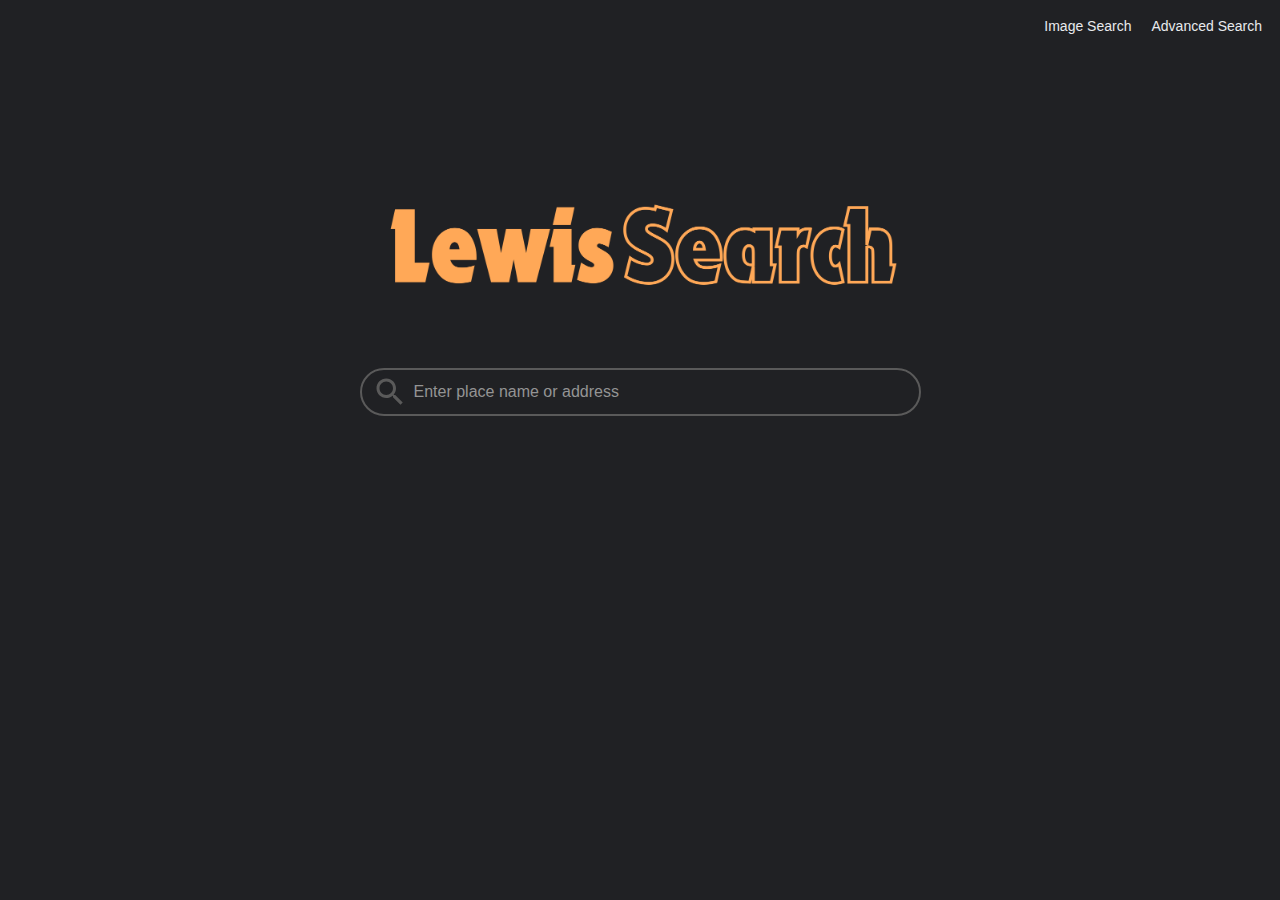
<file: index.html>
<!DOCTYPE html>
<html lang="en">
    <head>
        <title>LewisSearch</title>
        <link rel="stylesheet" href="index.css">
    </head>
    <body>
        <div id="search-links">
            <a class="links" href="imagesearch.html">Image Search</a>
            <a class="links" href="advancedsearch.html">Advanced Search</a>
        </div>

        <div class="b-googleimg">
            <img class="googleimg" src="googlepic.png" alt="Google Pic">
        </div>

        <form class="search-bar" action="https://www.google.com/search">
  <div class="searchbox">
    <svg 
      aria-hidden="true"
      viewBox="0 0 24 24"
    >
      <path d="M15.5 14h-.79l-.28-.27C15.41 12.59 16 11.11 16 9.5 16 5.91 13.09 3 9.5 3S3 5.91 3 9.5 5.91 16 9.5 16c1.61 0 3.09-.59 4.23-1.57l.27.28v.79l5 4.99L20.49 19l-4.99-5zm-6 0C7.01 14 5 11.99 5 9.5S7.01 5 9.5 5 14 7.01 14 9.5 11.99 14 9.5 14z" />
    </svg>
    <input 
      aria-label="Search for a place on the map" 
      autocomplete="off"
      inputmode="search" 
      placeholder="Enter place name or address"
      type="search" 
      name="q"  <!-- This is the key part to make the search work --> 
      </input>
  </div>
</form>


    </body>
</html>
</file>
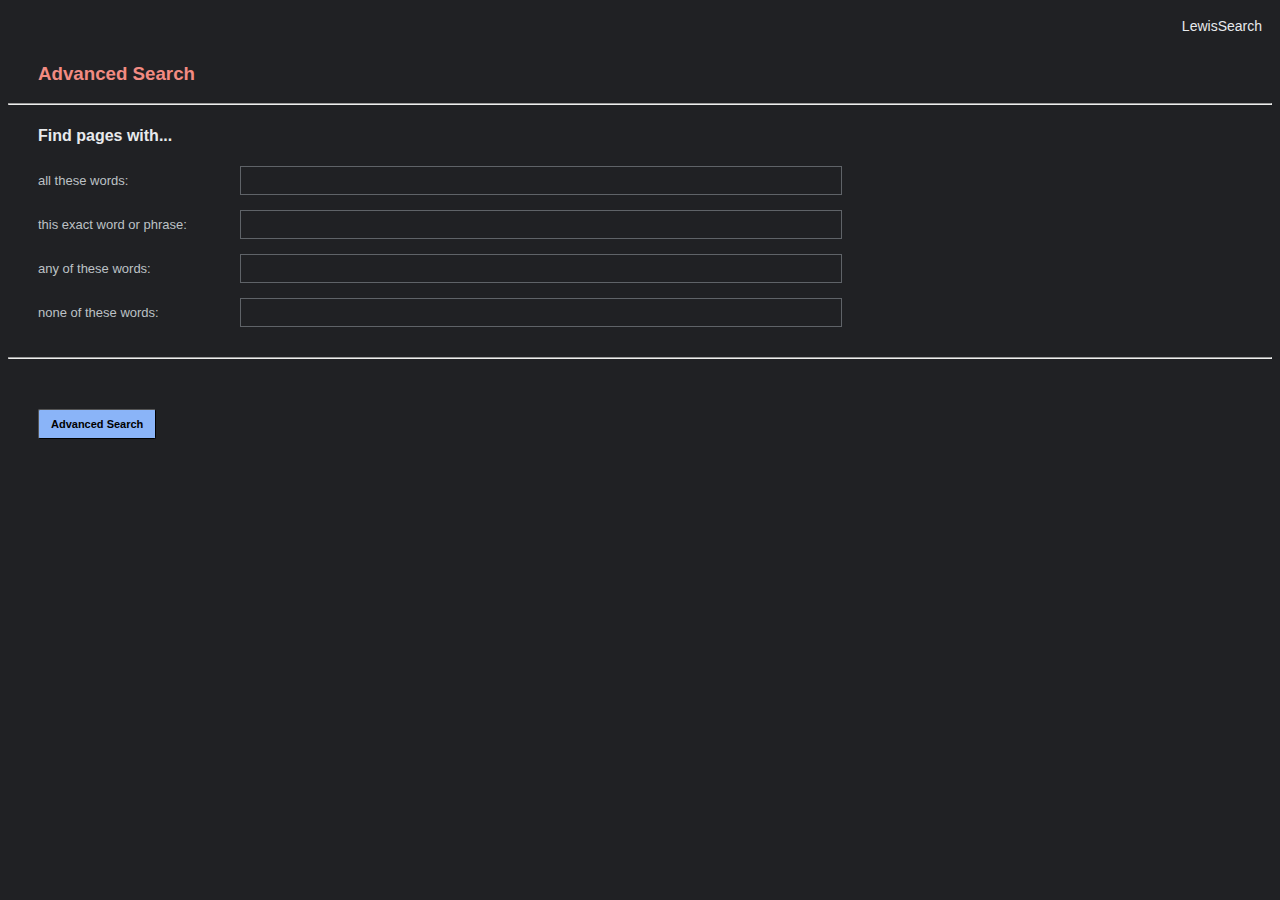
<file: advancedsearch.html>
<!DOCTYPE html>
<html lang="en">
    <head>
        <title>LewisSearch - Advanced</title>
        <link rel="stylesheet" href="index.css">
    </head>
    <body>
        <div id="search-links">
            <a class="links" style="display: flex; justify-content: end;" href="index.html">LewisSearch</a>
        </div>
        <h3 style="color: #f28b82; font-family: Arial; margin-left: 30px;">Advanced Search</h3>
        <hr>
        <h4 style="color: #e8eaed; margin-left: 30px;">Find pages with...</h4>
        <form class="as-form" action="https://www.google.ca/search">

            <div class="asearch-and-labels">
                <div class="b-label">
                    <label class="label-font" for="all these words">all these words:</label>
                </div>
                <div class="b-input">
                    <input class="as-bar" type="text" name="as_q">
                </div>
            </div>

            <div class="asearch-and-labels">
                <div class="b-label">
                    <label class="label-font" for="this exact word or phrase">this exact word or phrase:</label>
                </div>
                <div class="b-input">
                    <input class="as-bar" type="text" name="as_epq">
                </div>
            </div>

            <div class="asearch-and-labels">
                <div class="b-label">
                    <label class="label-font" for="any of these words">any of these words:</label>
                </div>
                <div class="b-input">
                    <input class="as-bar" type="text" name="as_oq">
                </div>
            </div>

            <div class="asearch-and-labels">
                <div class="b-label">
                    <label class="label-font" for="none of these words:">none of these words:</label>
                </div>
                <div class="b-input">
                    <input class="as-bar" type="text" name="as_eq">
                </div>
            </div>
            
            <hr style="margin-top: 30px;">

            <div style="margin-left: 30px; margin-top: 50px;">
                <input class="as-button" type="submit" value="Advanced Search">
            </div>
        </form>

    </body>
</html>
</file>
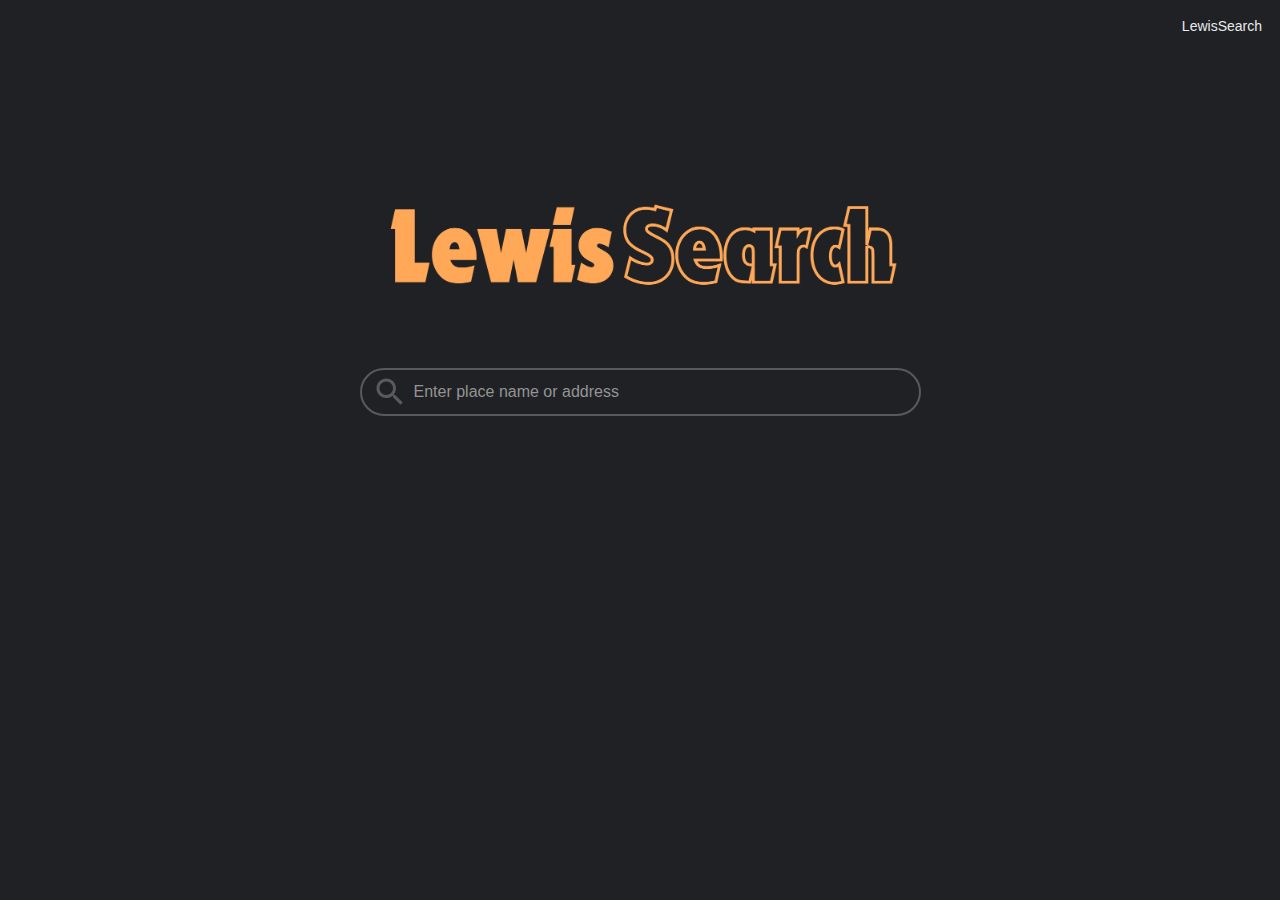
<file: imagesearch.html>
<!DOCTYPE html>
<html lang="en">
    <head>
        <title>LewisSearch - Image</title>
        <link rel="stylesheet" href="index.css">
    </head>
    <body>
        <div id="search-links">
            <a class="links" style="display: flex; justify-content: end;" href="index.html">LewisSearch</a>
        </div>

        <div class="b-googleimg">
            <img class="googleimg" src="googlepic.png" alt="Google Pic">
        </div>

        <form class="search-bar" action="https://www.google.com/search">
  <div class="searchbox">
    <svg 
      aria-hidden="true"
      viewBox="0 0 24 24"
    >
      <path d="M15.5 14h-.79l-.28-.27C15.41 12.59 16 11.11 16 9.5 16 5.91 13.09 3 9.5 3S3 5.91 3 9.5 5.91 16 9.5 16c1.61 0 3.09-.59 4.23-1.57l.27.28v.79l5 4.99L20.49 19l-4.99-5zm-6 0C7.01 14 5 11.99 5 9.5S7.01 5 9.5 5 14 7.01 14 9.5 11.99 14 9.5 14z" />
    </svg>
    <input 
      aria-label="Search for a place on the map" 
      autocomplete="off"
      inputmode="search" 
      placeholder="Enter place name or address"
      type="search" 
      name="q"  <!-- This is the key part to make the search work --> 
      </input>
  </div>
</form>

    </body>
</html>
</file>
<file: index.css>
html {
    background-color: #202124;
    font-family: Arial;
    color: #bdc1c6;
}

#search-links{
    display: flex;
    justify-content: end;
}

.links {
    margin: 10px;
    font-size: 14px;
    color: #e8eaed;
}

a {text-decoration: none;}

/* setting the color palette */
html {
  --dark-gray: rgb(90, 90, 90);
  --light-gray: rgb(148, 148, 148);
  --focus-blue: rgb(69, 159, 189);
}

.searchbox {
  --target-size: 48px; /* https://web.dev/accessible-tap-targets/ */
  --box-height: var(--target-size);
  --border-radius: calc(var(--box-height) / 2);
  --border-width: 2px;
  --icon-size: calc(var(--box-height) * 3/4 );
  --side-margin: calc(var(--border-radius) / 2);
  --icon-vertical-margin: calc( ( var(--box-height) - var(--icon-size) ) / 2 );
}

/* shaping the box */
.searchbox {
  height: var(--box-height);
  max-width: 561px; /* to follow the search box of google.com */
}
.searchbox input[type="search"] {
  border: var(--border-width) solid var(--dark-gray);
  border-radius: var(--border-radius);
  height: 100%;
  width: 100%;
}

/* Styling each component */
.searchbox svg {
  fill: var(--dark-gray);
  height: var(--icon-size);
  width: var(--icon-size);
}
.searchbox input[type="search"] {
  -webkit-appearance: none; /* to prevent Safari from ignoring font-size */
  color: var(--dark-gray); 
  font-family: 'Noto Sans', Verdana, sans-serif;
  font-size: 1rem;
}
.searchbox input[type="search"]::placeholder {
  color: var(--light-gray);
  opacity: 1; /* to override the default of Firefox */
}

 /* positioning inner elements */
.searchbox {
  position: relative;
}
.searchbox svg {
  position: absolute;
  left: var(--side-margin);
  top: var(--icon-vertical-margin);
  bottom: var(--icon-vertical-margin);
}
.searchbox input[type="search"] {
  padding-left: calc( var(--side-margin) + var(--icon-size) + 4px);
  padding-right: var(--side-margin);
}
input[type="search"]::-webkit-search-decoration {
  -webkit-appearance: none; /* Remove the left padding inside the box for Safari; see https://github.com/filipelinhares/ress/blob/master/ress.css */
}


/* Ensuring that tapping the icon focuses the search box */
.searchbox svg {
  z-index: -1;
}
.searchbox input[type="search"] {
  background: transparent;
}

/* Styling focus state */
.searchbox input[type="search"]:focus {
  border-color: var(--focus-blue);
  box-shadow: 0px 0px 5px var(--focus-blue);
  outline: 1px solid transparent; /* fallback for forced color modes; see https://www.sarasoueidan.com/blog/focus-indicators/#tips-for-styling-focus-indicators */
  /* it also removes the default focus ring imposed by browsers */
}

/* Custom-style the delete button that appears once the user enters text (Chrome and Safari only); see https://css-tricks.com/webkit-html5-search-inputs/#aa-styling-search-graphical-widgets */
.searchbox input[type="search"]::-webkit-search-cancel-button {
  /* Remove default */
  -webkit-appearance: none;
  /* Now your own custom styles */
  background-image: url("data:image/svg+xml, %3Csvg xmlns='http://www.w3.org/2000/svg' viewBox='0 0 24 24' fill='rgb(148, 148, 148)' %3E%3Cpath d='M19 6.41L17.59 5 12 10.59 6.41 5 5 6.41 10.59 12 5 17.59 6.41 19 12 13.41 17.59 19 19 17.59 13.41 12 19 6.41z' /%3E%3C/svg%3E%0A");
  height: calc(var(--box-height) / 2);
  width: calc(var(--box-height) / 2);
}

input[type="search"] {
  -webkit-tap-highlight-color: transparent; /* Otherwise, tapping will show a flash of grey background on iOS Safari; see https://twitter.com/masa_kudamatsu/status/1429387005658468356 */
}


/* Positioning the search box */
body .searchbox {
  width: 90%;
  margin: 0 auto;
  top: 48px;
}


.bar {
    border-radius: 25px;
    width: 560px;
    max-width: 90%;
    height: 40px;
    border-width: 1px;
    background-color: transparent;
    color: #e8eaed;
    outline: none;
    font-size: 15px;
    border-style: solid;
}

.bar:hover{
    background-color: #2f3033;
}

.bar:focus{
    background-color: #2f3033;
}

.search-bar input[type="submit"]{
    font-size: 14px;
    margin: 25px 4px;
    padding: 10px 17px;
    background-color: #303134;
    color: #e8eaed;
    border: 1px solid #303134;
    border-radius: 2px;
}

.search-bar input[type="submit"]:hover{
    box-shadow: 0 1px 3px rgb(23 23 23 / 24%);
    border: 1px solid #5f6368;
}

.as-form input[type="text"]{
    font-size: 13px;
    padding-inline: 10px;
    border-width: 1px;
    color: #e8eaed;
}

.asearch-and-labels {
    margin-left: 30px;
    margin-bottom: 15px;
}

.b-label {
    display: inline-block;
    width: 16%;
}

.b-input {
    display: inline;
}

.label-font {
    font-size: 13px;
}

.as-bar {
    width: 580px;
    max-width: 90%;
    height: 25px;
    border-color: #5f6368;
    background-color: #202124;
    outline: none;
    border-style: solid;
}

.as-bar:hover{
    background-color: #2f3033;
}

.as-bar:focus{
    background-color: #2f3033;
}

.as-button{
    background-color: #8ab4F8;
    font: #202124;
    border-width: 1px;
    font-size: 11px;
    font-weight: bold;
    padding: 8px 12px;
    border-radius: 2px;
}

.as-button:hover {
    background-color: #bad3fb;
}

.b-googleimg{
    margin-top: 10%;
    display: flex;
    flex-direction: column;
    align-items: center;
}

.googleimg{
    height: 150px;
}
</file>
